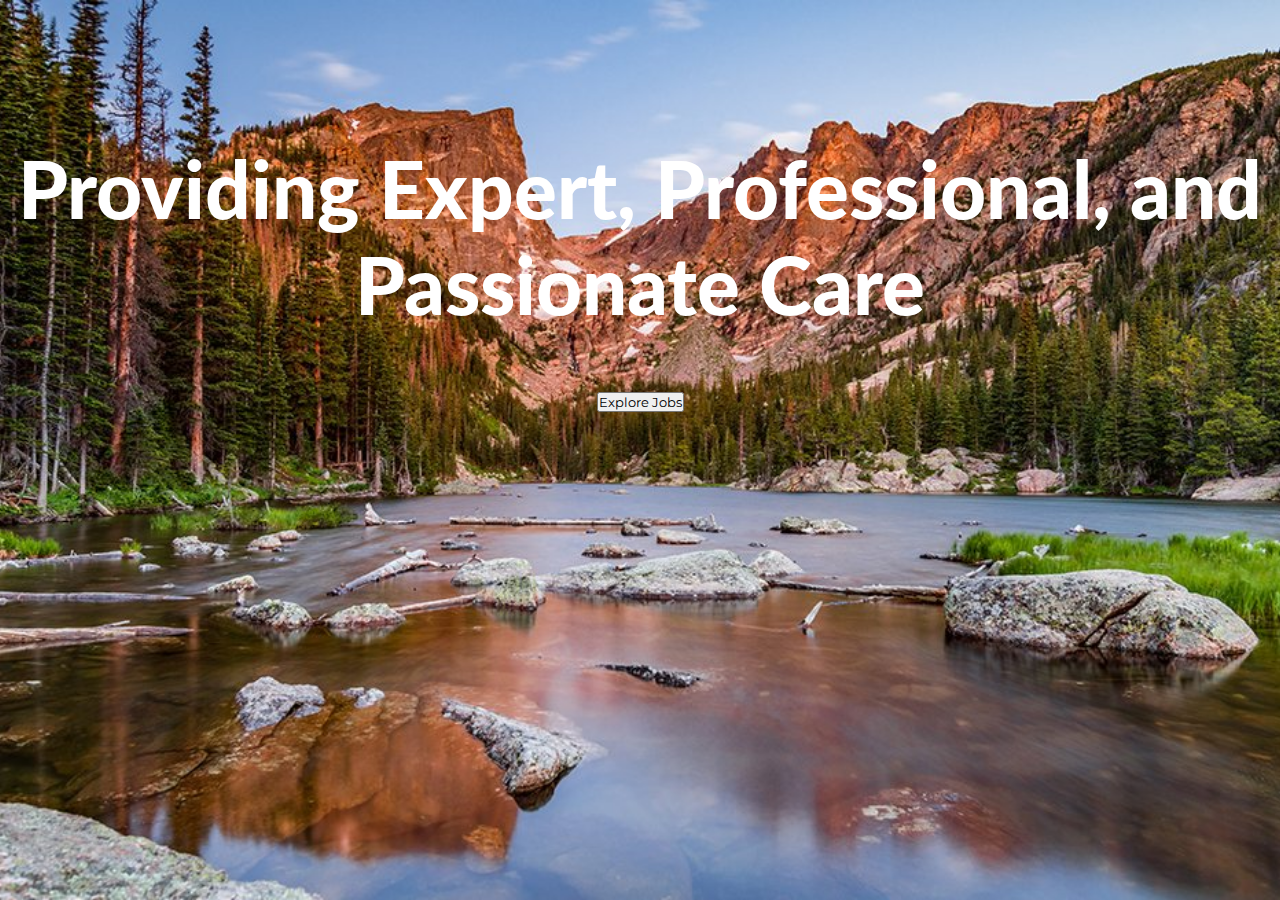
<file: main.html>
<!DOCTYPE html>
<html lang="en">
  <head>
    <meta charset="UTF-8" />
    <meta http-equiv="X-UA-Compatible" content="IE=edge" />
    <meta name="viewport" content="width=device-width, initial-scale=1.0" />
    <link href="./main.css" type="text/css" rel="stylesheet" />
    <title>RockyMount Staffing Agency</title>
  </head>
  <body>
    <!-- navbar -->

    <!-- hero -->
    <div class="hero-section">
      <div class="hero-text">
        <h1>Providing Expert, Professional, and Passionate Care</h1>
        <button>Explore Jobs</button>
      </div>
    </div>
    <!-- cards -->

    <!-- mision section -->

    <!-- image section -->

    <!-- footer -->
  </body>
</html>
</file>
<file: main.css>
@import url("https://fonts.googleapis.com/css2?family=Lato:wght@900&family=Montserrat&display=swap");
* {
  margin: 0;
  padding: 0;
  box-sizing: border-box;
  font-family: "Montserrat", sans-serif;
}
.overlay{
  position: fixed;
  top: 0;
  left: 0;
  width: 100%;
  height: 100%;
  opacity: 0;
  visibility: hidden;
  transition: opacity .35s, visibility .35s, height .35s;
  overflow: hidden;
  background: black;
  z-index: -1;
}

#main-menu {
display: block;
height: 100px;
width: 100%;
background: #983e1b;
margin: 0px;  
z-index: 9;
}

#main-menu ul {
max-width: 800px;
width: 100%;
height: 100%;
margin: 0px auto;
padding: 0px;
display: flex;
justify-content: space-evenly;
align-items: center;
z-index: 9;
}

#main-menu li {
list-style-type: none;
font-size: 2rem;
}

#main-menu a {
color: #fff;
font-size: 1.5rem;
text-decoration: none;
}

#main-menu a:hover {
text-decoration: underline;
}

#hamburger-input{
display: none;
}

#hamburger-menu {
  position: fixed;
  top: 20px;
  left: 20px;
  width: 50px;
  height: 50px;
  display: none;
  border: none;
  padding: 0px;
  margin: 0px;
  font-family: 'Cabin', Sans-serif;
  background: linear-gradient(
    to bottom, 
    #983e1b, #983e1b 20%, 
    white 20%, white 40%, 
    #983e1b 40%, #983e1b 60%, 
    white 60%, white 80%, 
    #983e1b 80%, #983e1b 100%
  );
}

#hamburger-menu #sidebar-menu {
  visibility: hidden;
  position: fixed;
  top: 0;
  left: -250px;
  width: 200px;
  height: 100%;
  background-color: #983e1b;
  transition: 0.3s;
  padding: 0px 10px;
  box-sizing: border-box;
}

#hamburger-menu h3 {
color: #fff;
font-size: 2.2rem;
}

#hamburger-menu ul {
padding-left: 0px;
}

#hamburger-menu li {
list-style-type: none;
line-height: 3rem;
}

#hamburger-menu a {
color: #fff;
font-size: 1.3rem;
text-decoration: none;
}

#hamburger-menu a:hover {
text-decoration: underline;
}

#hamburger-input:checked + #hamburger-menu #sidebar-menu {
  visibility: visible;
  left: 0;
}
#hamburger-input:checked ~ .overlay{
 visibility: visible;
opacity: 0.4;
}

/* navbar hero section */
.navbar {
  display: flex;
  flex-wrap: wrap;
  background-color: #983e1b;
  padding: 50px;
  justify-content: space-evenly;
  color: #fff;
  font-size: 16px;
  font-weight: 700;
  text-transform: uppercase;
  margin-top: 0;
}
.nav-slogan {
  font-size: 14px;
  text-transform: capitalize;
}
ul {
  display: flex;
  flex-wrap: wrap;
  gap: 30px;
}
li {
  list-style: none;
}
.nav-links a {
  text-decoration: none;
  color: #fff;
}
.nav-links a:hover {
  text-decoration: underline;
}
.hero-section {
  background: url("images/1140-rocky-mountain-national-park.imgcache.rev.web.1140.655.jpg")
    no-repeat center center;
  background-size: cover;
  height: 100vh;
}
.hero-text {
  text-align: center;
  padding-top: 100px;
}
h1 {
  font-family: "Lato", sans-serif;
  font-size: 5rem;
  color: #fff;
  margin-bottom: 60px;
  padding-top: 40px;
  font-weight: 900;
}
h2 {
  font-family: "Lato", sans-serif;
  font-size: 50px;
  margin-bottom: 60px;
  font-weight: 900;
}
.hero-btn {
  width: 200px;
  height: 60px;
  outline: none;
  border: 2px solid #fff;
  background-color: #983e1b;
  color: #fff;
  padding: 10px;
  font-size: 16px;
  text-transform: uppercase;
}
.hero-btn a{
  color: #fff;
  text-decoration: none;
}
/* image cards section */
.card-section {
  padding: 50px;
  background-color: #983e1b;
  color: #fff;
}
.card-heading h3 {
  text-align: center;
  font-size: 45px;
}
.image-div {
  display: flex;
  gap: 20px;
  margin-top: 70px;
  background-color: #983e1b;
  justify-content: space-evenly;
}
.image-one {
  flex: 1;
}
.image-one img {
  width: 100%;
  height: 100%;
}
.image-two {
  flex: 1;
}
.image-two img {
  width: 100%;
  height: 100%;
}
/* mission section */
.mission {
  display: flex;
  justify-content: space-evenly;
  align-items: center;
  gap: 100px;
  background-color: #983e1b;
  color: #fff;
  padding: 20px;
}
.mission-left {
  padding: 20px;
}
.mission-left h2 {
  padding-bottom: 10px;
}
.mission-left p {
  line-height: 1.6;
  letter-spacing: 1.4;
  margin-bottom: 40px;
}
.mission-right {
  padding: 50px;
  text-align: center;
}
.mission-right h4 {
  padding-bottom: 10px;
}
.mission-right p {
  padding-bottom: 10px;
}
.mission-btn {
  width: 200px;
  height: 60px;
  outline: none;
  border: none;
  background-color: #7D1A13;
  color: #fff;
  padding: 10px;
  font-size: 16px;
  text-transform: uppercase;
}
.apply-now-btn {
  width: 200px;
  height: 60px;
  outline: none;
  border: none;
  background-color: #7D1A13;
  color: #fff;
  padding: 10px;
  font-size: 16px;
  text-transform: uppercase;
}
.apply-now-btn a{
  text-decoration: none;
  color: #fff;
}
ion-icon {
  font-size: 64px;
}
.map-icon {
  padding: 5px;
}
/* image section */
.image-section-pic {
  background: url("images/pexels-anthony-shkraba-5215013-1365x2048.jpeg")
    no-repeat center center;
  background-size: cover;
  height: 100vh;
  padding: 40px;
  position: sticky;
}
/* footer section */
.footer-section {
  padding: 100px;
  background-color: #983e1b;
  color: #fff;
}
.social-icons {
  display: flex;
  flex-wrap: wrap;
  justify-content: center;
  gap: 30px;
  margin-bottom: 100px;
}
.footer-nav {
  display: flex;
  flex-wrap: wrap;
  justify-content: center;
  gap: 30px;
  text-transform: uppercase;
  font-size: 15px;
  font-weight: 700;
}
.footer-nav a {
  text-decoration: none;
  color: #fff;
}
.footer-nav a:hover {
  text-decoration: underline;
}
.copyright {
  display: flex;
  flex-wrap: wrap;
  justify-content: center;
  padding: 50px;
  font-size: 14px;
}
/* contact page */
/* contact details section*/
.contact-details-section {
  background-color: #983e1b;
  color: #fff;
  display: flex;
  flex-wrap: wrap;
  justify-content: space-evenly;
  text-align: center;
  padding: 100px 10px;
}
.contact h3 {
  font-size: 38px;
  font-weight: 700;
  padding-bottom: 20px;
}
.contact p {
  padding: 10px;
  font-size: 16px;
}
.contact a {
  color: #000;
  font-size: 15px;
}
.contact a:hover {
  color: #983e1b;
}
.location h3 {
  font-size: 38px;
  font-weight: 700;
  padding-bottom: 20px;
}
.location p {
  padding: 10px;
  font-size: 14px;
}
.connect h3 {
  font-size: 38px;
  font-weight: 700;
  padding-bottom: 20px;
}
.connect p {
  padding: 5px;
  font-size: 16px;
}
.connect a {
  color: #000;
}
.connect a:hover {
  color: #983e1b;
}
span {
  padding-left: 10px;
}
/* certified nursing assistant page */
/* banner section */
.hero-banner {
  background: linear-gradient(rgba(0, 0, 0, 0), rgb(0, 0, 0, 0.9)),
    url("images/crop-0-0-2160-1440-0-qtq80-dzHR96.jpeg") no-repeat top center;
  background-size: cover;
  height: 100vh;
  padding: 100px;
}
.hero-banner-lpn {
  background: linear-gradient(rgba(0, 0, 0, 0), rgb(0, 0, 0, 0.9)),
    url("images/qtq80-OtlbWI.jpeg") no-repeat top center;
  background-size: cover;
  height: 100vh;
}
.hero-banner-cna {
  background: linear-gradient(rgba(0, 0, 0, 0), rgb(0, 0, 0, 0.9)),
    url("images/qtq80-OtlbWI.jpeg") no-repeat top center;
  background-size: cover;
  height: 100vh;
}
.hero-banner-jobs {
  background: linear-gradient(rgba(0, 0, 0, 0), rgb(0, 0, 0, 0.9)),
    url("images/qtq80-cQnyOR.jpeg") no-repeat center top;
  background-size: cover;
  height: 100vh;
  padding-bottom: 70px;
}
.hero-banner-heading h1 {
  text-align: center;
  padding-top: 250px;
}
/* qualifications section */
.qualifications {
  padding: 70px 100px;
  display: flex;
  flex-wrap: wrap;
  align-items: center;
  justify-content: center;
  background-color: #983e1b;
  color: #fff;
}
.skills {
  justify-content: center;
  align-items: center;
  padding-bottom: 15px;
}
.skills p {
  padding: 10px;
}
.apply-today-btn {
  text-align: center;
}
.skills-btn {
  width: 200px;
  height: 60px;
  outline: none;
  border: none;
  background-color: #7D1A13;
  color: #fff;
  padding: 10px;
  font-size: 16px;
  text-transform: uppercase;
}
.skills-btn:hover {
  background-color: #fff;
  color: #983e1b;
}
.skills-btn a{
  color: #fff;
  font-size: 16px;
  text-decoration: n;
}
/* explore jobs page */
.jobs-button {
  text-align: center;
}
.jobs-cards-section {
  padding: 100px;
  color: #fff;
  background-color: #983e1b;
}
.job-cards {
  display: flex;
  gap: 40px;
  justify-content: space-evenly;
}
.job-card {
  flex: 1;
}
.job-card img {
  width: 100%;
  height: 100%;
  margin-bottom: 20px;
}
.job-card-image {
  width: 100%;
  height: 100%;
}
.job-card h2 {
  font-size: 40px;
  margin-bottom: 30px;
}
.job-card h3 {
  margin-bottom: 10px;
}
.job-card p {
  padding-bottom: 10px;
}
.job-card-button {
  margin-top: 10px;
}
.job-card-button a {
  text-decoration: none;
  color: #fff;
}
/* apply job page */
/* apply buttons */
.apply-btn {
  padding: 100px;
  background-color: #983e1b;
}
.apply-job-buttons {
  display: flex;
  flex-wrap: wrap;
  justify-content: center;
  align-items: center;
  gap: 30px;
}
.apply-job-buttons a {
  text-decoration: none;
  color: #fff;
}
.apply-btn-one {
  width: 130px;
  height: 60px;
  outline: none;
  border: none;
  background-color: #983e1b;
  color: #fff;
  padding: 10px;
  font-size: 16px;
  text-transform: uppercase;
}
/* contact form */
.contact-form {
  background-color: #983e1b;
  padding: 100px;
  color: #fff;
}
.contact-form h2 {
  font-size: 40px;
  text-align: center;
}
form {
  width: 80%;
  margin-top: 100px;
}
.form-input {
  display: flex;
  flex-wrap: wrap;
  justify-content: center;
}
.inputs {
  margin-bottom: 30px;
}
.inputs input {
  font-size: 16px;
  width: 100%;
  padding: 15px 10px;
  outline: none;
  border: 2px solid #000;
  border-radius: 5px;
}
.inputs label, select {
  font-size: 22px;
}
textarea {
  width: 100%;
  height: 150px;
  padding: 15px 10px;
  box-sizing: border-box;
  border: 2px solid #000;
  outline: none;
  font-size: 16px;
  resize: none;
  margin-bottom: 30px;
}
.contact-form h1 {
  font-size: 34px;
  text-align: center;
}
.send-button {
  width: 200px;
  height: 60px;
  outline: none;
  border: none;
  background-color: #7D1A13;
  color: #fff;
  padding: 10px;
  font-size: 16px;
  text-transform: uppercase;
}
@media (max-width: 450px) {
  /* home page */
  .hero-section {
    background: url("images/1140-rocky-mountain-national-park.imgcache.rev.web.1140.655.jpg")
      no-repeat center center;
    background-size: cover;
    height: 80vh;
  }
  h1 {
    font-family: "Lato", sans-serif;
    font-size: 3rem;
    color: #fff;
    margin-bottom: 40px;
   
    font-weight: 900;
  }
  .hero-text {
    text-align: center;
    padding: 20px;
  }
  /* cards section home page */
  .card-heading h3 {
    text-align: center;
    font-size: 28px;
  }
  .card-section {
    padding: 20px;
    background-color: #983e1b;
    color: #fff;
  }
  /* mission section */
  .mission {
    display: flex;
    flex-wrap: wrap;
    justify-content: space-evenly;
    align-items: center;
    gap: 40px;
    background-color: #983e1b;
    color: #fff;
    padding: 20px;
  }
  .mission-left {
    padding: 0px;
  }
  .mission-right {
    padding: 0px;
  }
  /* explore jobs page */
  .jobs-cards-section {
    padding: 60px 20px;
    color: #fff;
    background-color: #983e1b;
  }
  .job-card h2 {
    font-size: 32px;
    margin-bottom: 30px;
  }
  .job-card h3 {
    margin-bottom: 10px;
    font-size: 20px;
  }
  .job-card p {
    padding-bottom: 10px;
    font-size: 18px;
  }
  .job-cards {
    display: flex;
    flex-wrap: wrap;
    gap: 40px;
    justify-content: space-evenly;
  }
  /* qualifications page */
  .qualifications {
    padding: 40px 20px;
    display: flex;
    flex-wrap: wrap;
    align-items: center;
    justify-content: center;
    background-color: #983e1b;
    color: #fff;
  }
  .qualifications-text h2 {
    font-size: 32px;
    text-align: center;
  }
  .skills p {
    font-size: 18px;
  }
  .skills-btn a{
    color: #fff;
    font-size: 16px;
    text-decoration: n;
  }
  /* contact page */
  /* contact form section */
  .contact-form {
    background-color: #983e1b;
    padding: 20px;
    color: #fff;
  }
  form {
    width: 100%;
    margin-top: 100px;
  }
  .contact-details-section {
    background-color: #983e1b;
    color: #fff;
    display: flex;
    flex-wrap: wrap;
    justify-content: space-evenly;
    text-align: center;
    padding: 20px;
  }
  .location h3 {
    font-size: 28px;
    font-weight: 700;
    padding: 20px;
  }
  .connect h3 {
    font-size: 28px;
    font-weight: 700;
    padding: 20px;
  }
  .footer-section {
    padding: 60px 20px;
    background-color: #983e1b;
    color: #fff;
  }
  ul {
    display: flex;
    flex-wrap: wrap;
    gap: 10px;
  }
  .social-icons {
    display: flex;
    flex-wrap: wrap;
    justify-content: center;
    gap: 20px;
    margin-bottom: 40px;
  }
  h2 {
    padding-top: 10px;
    margin-bottom: 0px;
  }
  /* apply now page */
  .apply-btn {
    padding: 60px 20px;
    background-color: #983e1b;
  }
  .apply-job-buttons {
    display: flex;
    flex-wrap: wrap;
    justify-content: center;
    align-items: center;
    gap: 20px;
  }
  #main-menu {
    display: none;
  }
  #hamburger-menu {
    display: inline;
  }
}
</file>
